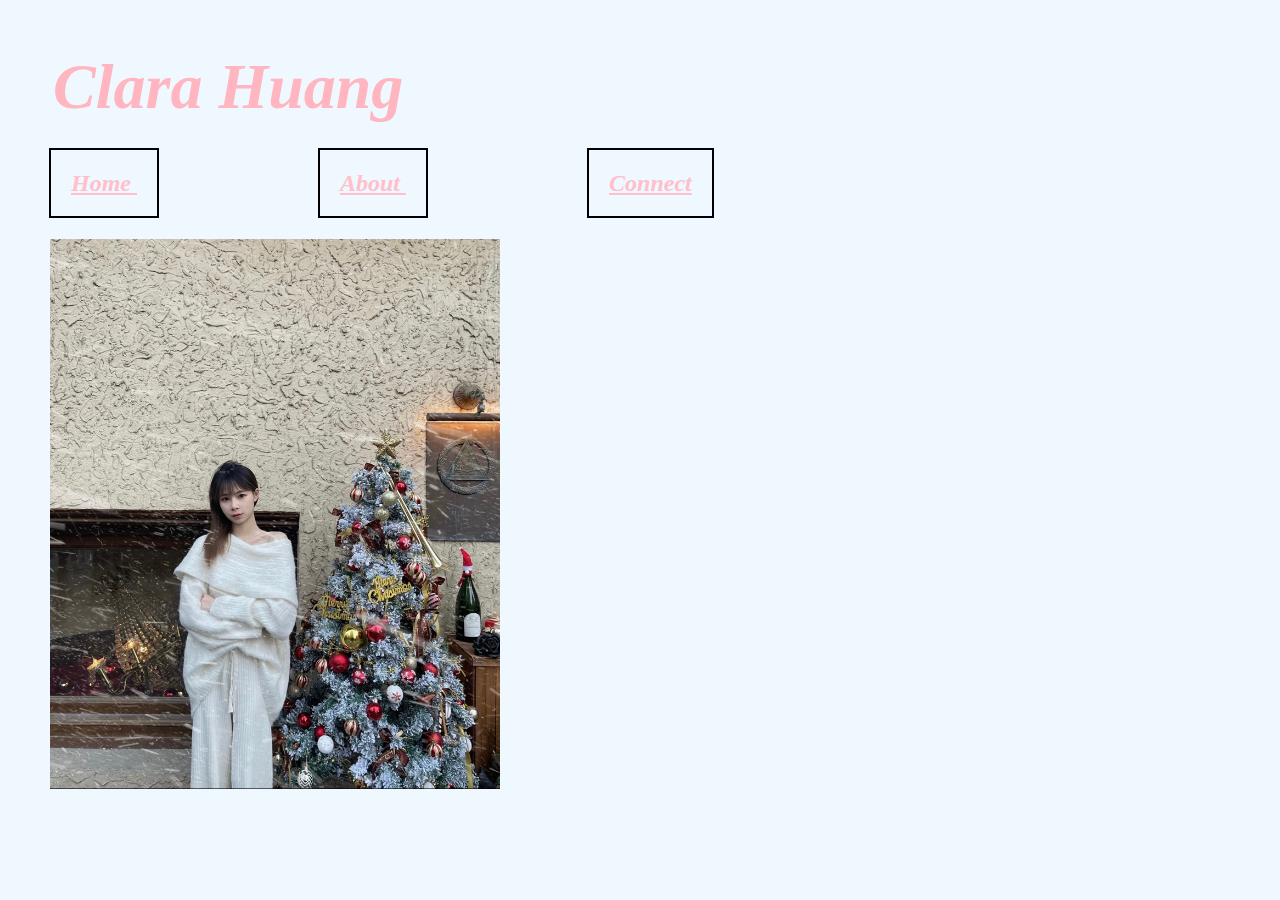
<file: index.html>
<!DOCTYPE html>
<html lang="en">
<head>
    <meta charset="UTF-8">
    <meta http-equiv="X-UA-Compatible" content="IE=edge">
    <meta name="viewport" content="width=device-width, initial-scale=1.0">
    <link rel="stylesheet" href="./css/stylesheet.css">
    <title></title>
</head>
<body>
    <h1>Clara Huang</h1>
    <a href="index.html"> Home </a>
    <a href="About.html"> About </a> 
    <a href="Connect.html">Connect</a>  
    <br>
    <img src="photo.jpg" width="450" height="550"/>  
   
    <!-- Global site tag (gtag.js) - Google Analytics -->
<script async src="https://www.googletagmanager.com/gtag/js?id=G-LBJE2RV422"></script>
<script>
  window.dataLayer = window.dataLayer || [];
  function gtag(){dataLayer.push(arguments);}
  gtag('js', new Date());

  gtag('config', 'G-LBJE2RV422');
</script>

</body>
</html>
</file>
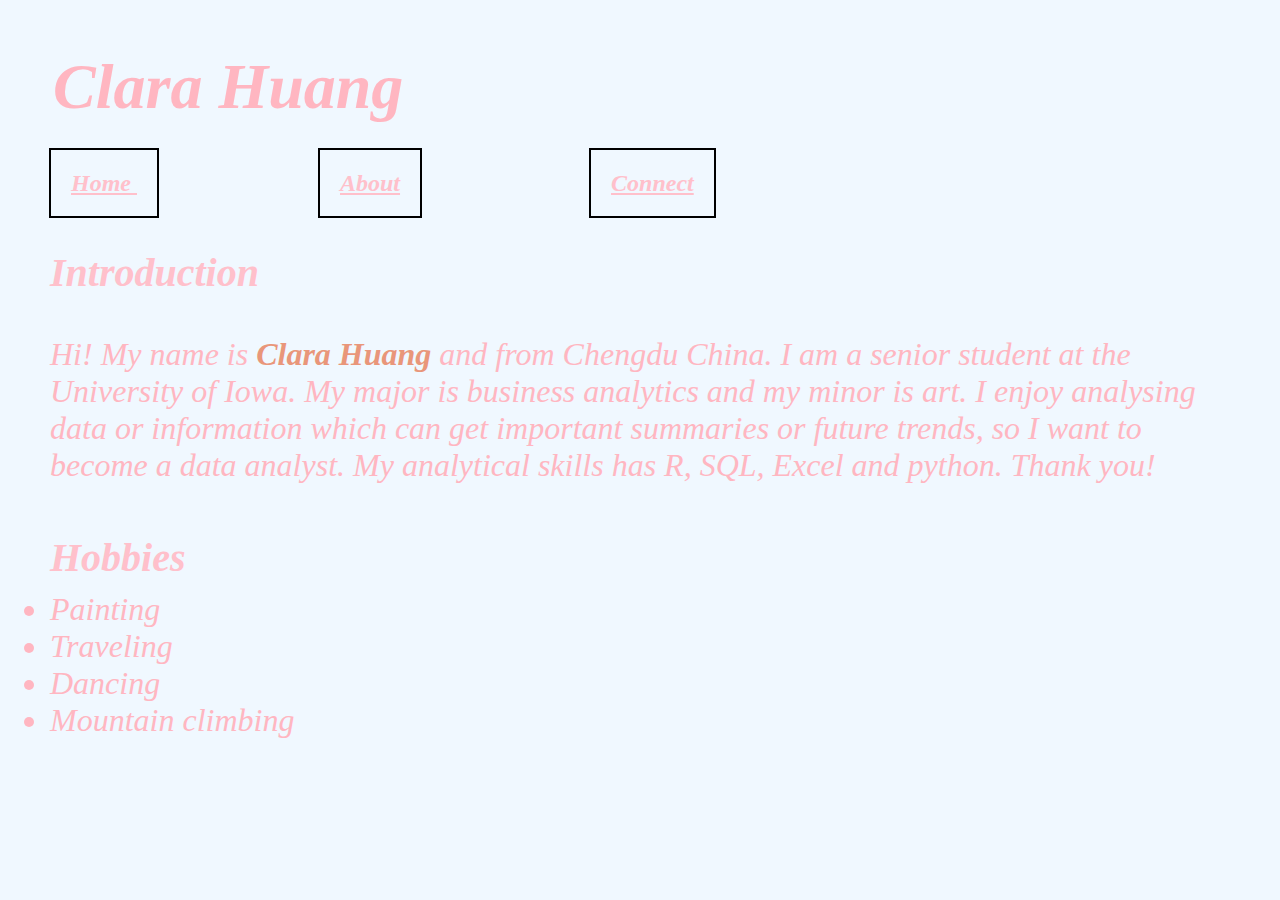
<file: About.html>
<!DOCTYPE html>
<html lang="en">
<head>
    <meta charset="UTF-8">
    <meta http-equiv="X-UA-Compatible" content="IE=edge">
    <meta name="viewport" content="width=device-width, initial-scale=1.0">
    <link rel="stylesheet" href="./css/stylesheet.css">
    <title></title>
</head>
<body>
    <h1>Clara Huang</h1>
    <a href="index.html"> Home </a>
    <a href="About.html"> About</a> 
    <a href="Connect.html">Connect</a>   
    <h2>Introduction</h2>
    <p>
        Hi! My name is <span class="error">Clara Huang</span> and from Chengdu China. 
        I am a senior student at the University of Iowa. My major is business analytics and my minor is art.
        I enjoy analysing data or information which can get important summaries or future trends, so I want to become
        a data analyst. My analytical skills has R, SQL, Excel and python. Thank you!
    </p>
    <h2>Hobbies</h2>
    <li>Painting</li>
    <li>Traveling</li>
    <li>Dancing</li> 
    <li>Mountain climbing</li>

    <!-- Global site tag (gtag.js) - Google Analytics -->
<script async src="https://www.googletagmanager.com/gtag/js?id=G-LBJE2RV422"></script>
<script>
  window.dataLayer = window.dataLayer || [];
  function gtag(){dataLayer.push(arguments);}
  gtag('js', new Date());

  gtag('config', 'G-LBJE2RV422');
</script>

</body>
</html>
</file>
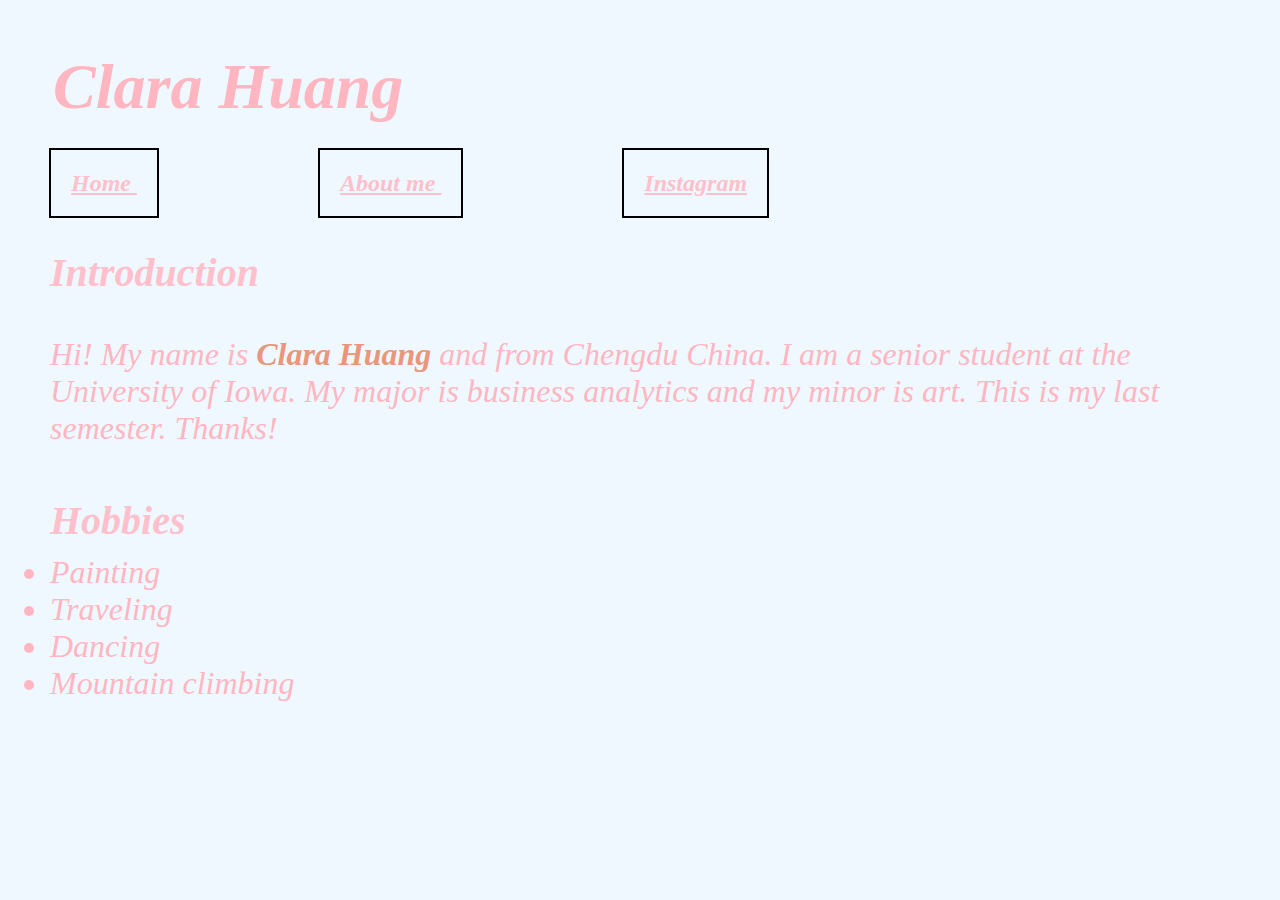
<file: Clara.html>
<!DOCTYPE html>
<html lang="en">
<head>
    <meta charset="UTF-8">
    <meta http-equiv="X-UA-Compatible" content="IE=edge">
    <meta name="viewport" content="width=device-width, initial-scale=1.0">
    <link rel="stylesheet" href="./css/stylesheet.css">
    <title></title>
</head>
<body>
    <h1>Clara Huang</h1>
    <a href="index.html"> Home </a>
    <a href="Clara.html"> About me </a> 
    <a href="Ins.html">Instagram</a>   
    <h2>Introduction</h2>
    <p>
        Hi! My name is <span class="error">Clara Huang</span> and from Chengdu China. 
        I am a senior student at the University of Iowa. My major is business analytics and my minor is art.
        This is my last semester. Thanks!
    </p>
    <h2>Hobbies</h2>
    <li>Painting</li>
    <li>Traveling</li>
    <li>Dancing</li> 
    <li>Mountain climbing</li>
</body>
</html>
</file>
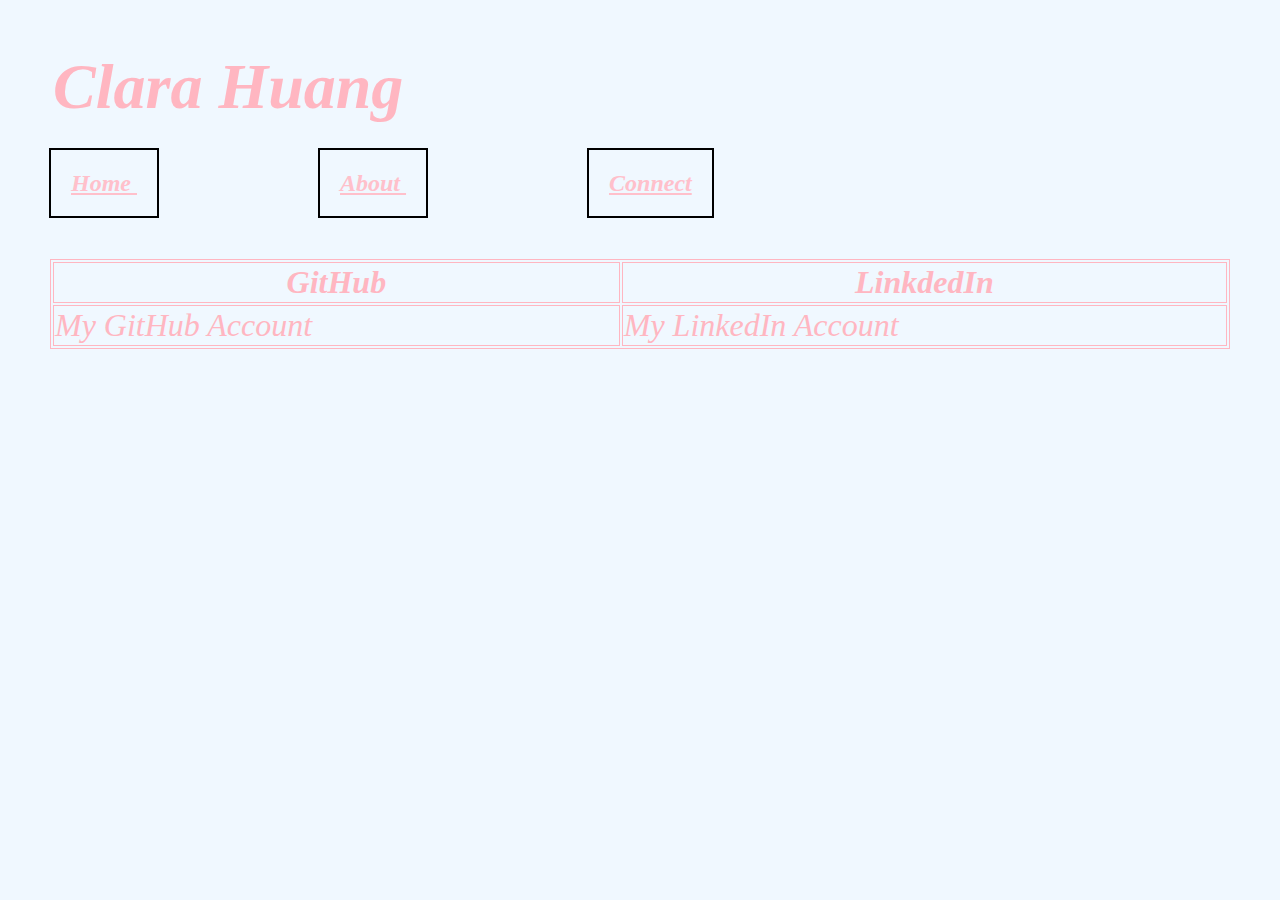
<file: Connect.html>
<!DOCTYPE html>
<html lang="en">
<head>
    <meta charset="UTF-8">
    <meta http-equiv="X-UA-Compatible" content="IE=edge">
    <meta name="viewport" content="width=device-width, initial-scale=1.0">
    <link rel="stylesheet" href="./css/stylesheet.css">
    <title></title>
</head>
<body>
    <h1>Clara Huang</h1>
    <a href="index.html"> Home </a>
    <a href="About.html"> About </a> 
    <a href="Connect.html">Connect</a>   
    <table>
        <tr>
            <th>GitHub</th>
            <th>LinkdedIn</th>
        </tr>
        <tr>
            <td><a1 href="https://github.com/clarahuang455">My GitHub Account</a1></td>
            <td><a1 href="https://www.linkedin.com/in/lijuan-huang455/">My LinkedIn Account</a1></td>
        </tr>
    </table>

    <!-- Global site tag (gtag.js) - Google Analytics -->
<script async src="https://www.googletagmanager.com/gtag/js?id=G-LBJE2RV422"></script>
<script>
  window.dataLayer = window.dataLayer || [];
  function gtag(){dataLayer.push(arguments);}
  gtag('js', new Date());

  gtag('config', 'G-LBJE2RV422');
</script>

</body>
</html>
</file>
<file: css/stylesheet.css>
body{
    background-color: aliceblue;
    color:lightpink; 
    font-style:italic;
    font-size: 2rem;
    margin: 50px;
}

h1 {
   margin: 3px;
   margin-bottom: 1cm;
}

h2{
    color:pink;
    margin-top: 50px;
    margin-bottom: 10px;
    font-size: 2.5rem ;
    font-weight: bold;
}

a{
    color:pink;
    font-size: 1.5rem;
    font-weight: bold;
    border: 2px black solid;
    padding: 20px;
    margin: 160px;
    margin-left: -1px;
}

img{
    margin-top: 40px;
}

p{
    margin-top:40px;
}

/* CSS classes */
.error {
    color:darksalmon;
    font-weight: bold;
}

table,th,td{
    border: 1px solid;
}

table {
    width:100%;
    margin-top: 60px;
}
</file>
